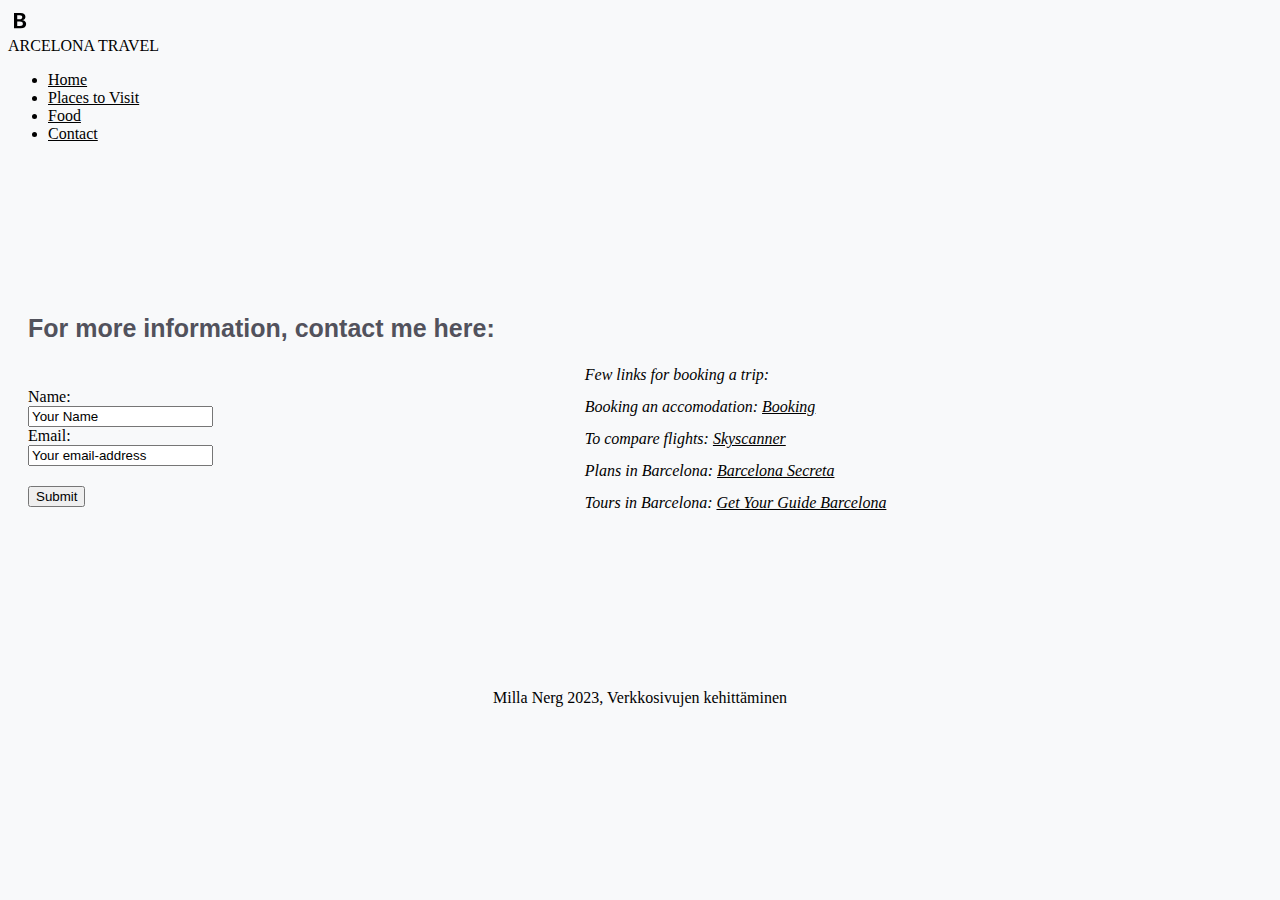
<file: fourth.html>
<!DOCTYPE html>
<html lang="en">
  <head>
    <meta charset="UTF-8" />
    <meta http-equiv="X-UA-Compatible" content="IE=edge" />
    <meta name="viewport" content="width=, initial-scale=1.0" />
    <title>Barcelona</title>

    <link
      href="https://cdn.jsdelivr.net/npm/bootstrap@5.3.0-alpha3/dist/css/bootstrap.min.css"
      rel="stylesheet"
      integrity="sha384-KK94CHFLLe+nY2dmCWGMq91rCGa5gtU4mk92HdvYe+M/SXH301p5ILy+dN9+nJOZ"
      crossorigin="anonymous"
    />
    <link rel="stylesheet" href="style.css" />
  </head>
  <body>
    <nav class="navbar navbar-expand bg-body-tertiary">
      <div class="container-fluid">
        <div class="collapse navbar-collapse" id="navbarNav">
          <svg
            xmlns="http://www.w3.org/2000/svg"
            width="25"
            height="25"
            fill="currentColor"
            class="bi bi-type-bold"
            viewBox="0 0 16 16"
          >
            <path
              d="M8.21 13c2.106 0 3.412-1.087 3.412-2.823 0-1.306-.984-2.283-2.324-2.386v-.055a2.176 2.176 0 0 0 1.852-2.14c0-1.51-1.162-2.46-3.014-2.46H3.843V13H8.21zM5.908 4.674h1.696c.963 0 1.517.451 1.517 1.244 0 .834-.629 1.32-1.73 1.32H5.908V4.673zm0 6.788V8.598h1.73c1.217 0 1.88.492 1.88 1.415 0 .943-.643 1.449-1.832 1.449H5.907z"
            />
          </svg>
          <div class="logo">ARCELONA TRAVEL</div>
          <ul class="navbar-nav">
            <li class="nav-item">
              <a class="nav-link" aria-current="page" href="index.html">Home</a>
            </li>
            <li class="nav-item">
              <a class="nav-link" href="second.html">Places to Visit</a>
            </li>
            <li class="nav-item">
              <a class="nav-link" href="third.html">Food</a>
            </li>
            <li class="nav-item">
              <a class="nav-link" href="#">Contact</a>
            </li>
          </ul>
        </div>
      </div>
    </nav>
    <div class="container text-center">
      <div class="row">
        <div class="col-md form">
          <h3>For more information, contact me here:</h3>
          <form>
            <label for="name">Name:</label><br />
            <input type="text" id="name" name="name" value="Your Name" /><br />
            <label for="email">Email:</label><br />
            <input
              type="text"
              id="email"
              name="email"
              value="Your email-address"
            />
          </form>
          <button type="button" class="btn btn-outline-dark button">
            Submit
          </button>
        </div>

        <div class="col-md form">
          <div>
            <p class="info-links">
              Few links for booking a trip:
              <br />
              Booking an accomodation:
              <a
                href="https://www.booking.com/index.fi.html?aid=304142&label=gen173nr-1BCAEoggI46AdIM1gEaEiIAQGYAQy4ARfIAQzYAQHoAQGIAgGoAgO4AuT2iqIGwAIB0gIkOGZiODdlOGEtZWRkYy00Zjg3LWI2MjUtMTU1ZjA2ODlhZGZm2AIF4AIB&sid=604e8f23377c19eade6d04a096220d9a&"
                target="_blank"
                >Booking</a
              >
              <br />
              To compare flights:
              <a href="https://www.skyscanner.fi/" target="_blank"
                >Skyscanner
              </a>
              <br />
              Plans in Barcelona:
              <a href="https://barcelonasecreta.com/" target="_blank"
                >Barcelona Secreta</a
              >
              <br />
              Tours in Barcelona:
              <a href="https://www.getyourguide.es/-l45" target="_blank"
                >Get Your Guide Barcelona</a
              >
            </p>
          </div>
        </div>
      </div>
    </div>

    <footer class="lastpagefooter">
      Milla Nerg 2023, Verkkosivujen kehittäminen
    </footer>
    <script
      src="https://cdn.jsdelivr.net/npm/bootstrap@5.3.0-alpha3/dist/js/bootstrap.bundle.min.js"
      integrity="sha384-ENjdO4Dr2bkBIFxQpeoTz1HIcje39Wm4jDKdf19U8gI4ddQ3GYNS7NTKfAdVQSZe"
      crossorigin="anonymous"
    ></script>
  </body>
</html>
</file>
<file: style.css>
body {
  background-color: #f8f9fa;
}

a:hover {
  color: burlywood;
}

h1,
h2,
h3 {
  color: rgb(82, 82, 92);
  font-family: Verdana, Geneva, Tahoma, sans-serif;
}

p {
  font-size: 16px;
  font-style: italic;
  padding: 30px;
  margin: 20px;
  line-height: 2;
  text-align: justify;
}

footer {
  padding-bottom: 10px;
  padding-top: 60px;
  text-align: center;
}

/*styling of the Navigation-bar   */
a {
  color: black;
}

nav .navbar-nav li a:hover {
  color: burlywood;
}

.logo {
  padding-right: 25px;
}

/*First page */

.background-image {
  background-image: url("./bcn.jpg");
  background-size: cover;
  background-repeat: no-repeat;
  background-position: center;
  width: 100%;
  height: 100%;
}

.container-bg {
  position: relative;
  width: 100%;
  height: 100vh;
}

.bottom-right {
  position: absolute;
  bottom: 10px;
  right: 20px;
}

h1 {
  text-align: right;
  background-color: black;
  opacity: 0.6;
  color: #f8f9fa;
  margin: 0px;
  padding: 0px;
}

/*Second page */

h2 {
  text-align: center;
  padding: 30px;
}

/*image grid */
.row {
  display: flex;
  flex-wrap: wrap;
}

/*image grid - 4 columns*/

.column {
  flex: 25%;
  max-width: 25%;
  padding: 0 2px;
}

.column img {
  margin-top: 5px;
  vertical-align: middle;
  width: 100%;
}

/*Third page */

.thirdpageimages {
  padding: 40px;
  opacity: 0.9;
}

/*Fourth page */

h3 {
  padding-top: 50px;
  padding-bottom: 20px;
  text-align: left;
  font-size: 25px;
}

.form {
  text-align: left;
  margin: 20px;
  padding-top: 60px;
}

.button {
  margin-top: 20px;
}

.info-links {
  padding-top: 100px;
  text-align: left;
}

.lastpagefooter {
  padding-top: 100px;
}

/* navbar responsive */

@media screen and (max-width: 600px) {
  .logo {
    display: none;
  }
}

/* second page responsive page style: */

@media screen and (max-width: 992px) {
  .column {
    flex: 50%;
    max-width: 50%;
    height: auto;
  }
  .row {
    padding: 25px;
  }
}

@media screen and (max-width: 600px) {
  .column {
    flex: 100%;
    max-width: 100%;
    height: auto;
  }

  .row {
    padding: 25px;
  }
}

/* fourth page responsive page style: */

@media screen and (max-width: 600px) {
  .form {
    padding: 10px;
    margin: 10px;
  }
}
</file>
